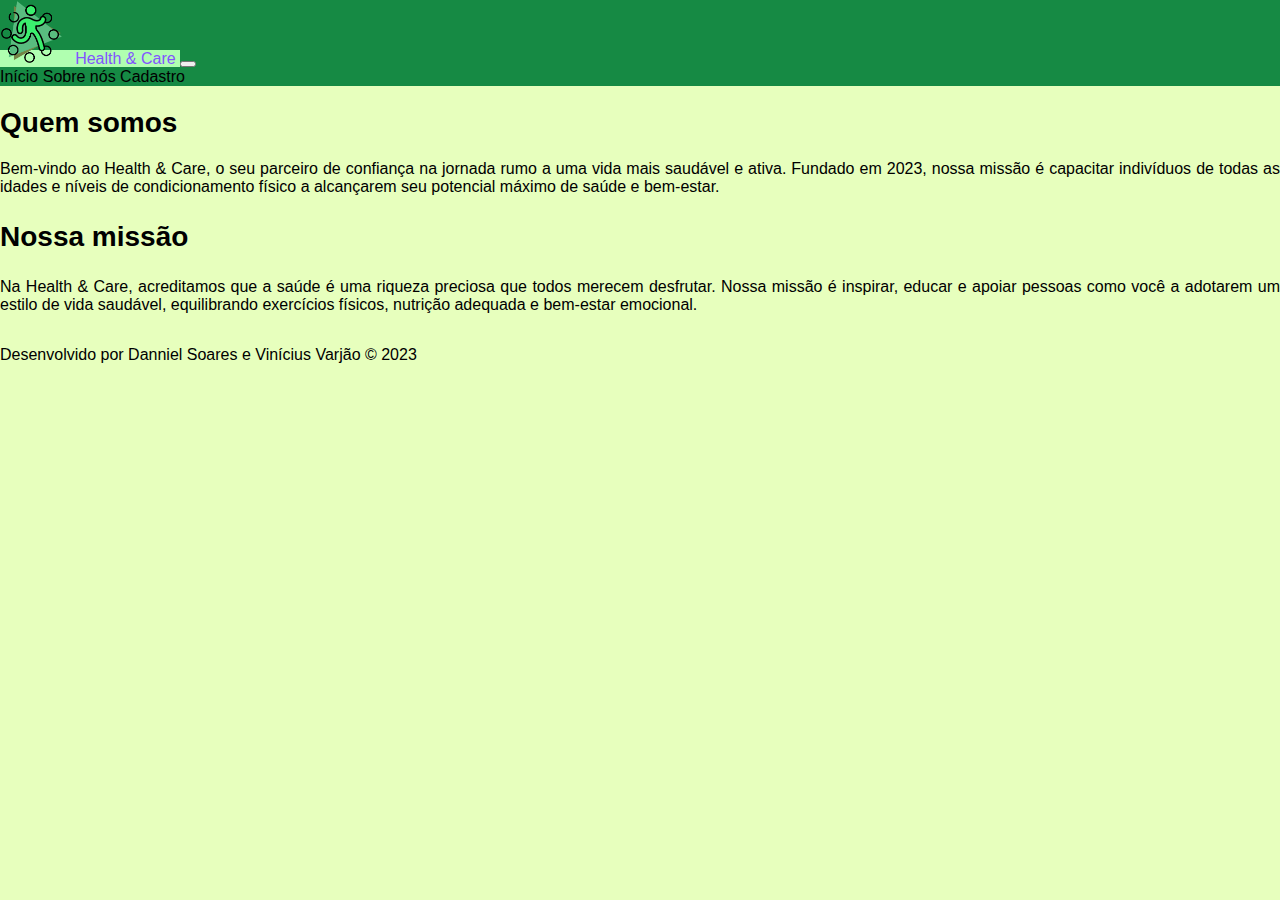
<file: about.html>
<!doctype html>
<html lang="pt-br">

<head>
    <meta charset="UTF-8">
    <link href="https://cdn.jsdelivr.net/npm/bootstrap@5.3.2/dist/css/bootstrap.min.css" rel="stylesheet"
        integrity="sha384-T3c6CoIi6uLrA9TneNEoa7RxnatzjcDSCmG1MXxSR1GAsXEV/Dwwykc2MPK8M2HN" crossorigin="anonymous">
    <meta name="viewport" content="width=device-width, initial-scale=1.0">
    <link rel="shortcut icon" href="imagens\logo.png" type="image/x-icon">
    <title>Health & Care</title>
    <link rel="stylesheet" href="css/estilo.css">
</head>

<body>
    <header class="sticky-top">
        <nav class="navbar navbar-expand-lg">
            <div class="container">
                <a class="navbar-brand d-flex m-2" href="#">
                    <img src="imagens\logo.png" class="logo" alt="Logo"> Health & Care
                </a>
                <button class="navbar-toggler" type="button" data-bs-toggle="collapse"
                    data-bs-target="#navbarNavAltMarkup" aria-controls="navbarNavAltMarkup" aria-expanded="false"
                    aria-label="Toggle navigation">
                    <span class="navbar-toggler-icon"></span>
                </button>
                <div class="collapse navbar-collapse justify-content-end" id="navbarNavAltMarkup">
                    <div class="navbar-nav">
                        <a class="nav-link" href="index.html">Início</a>
                        <a class="nav-link active" aria-current="page" href="#">Sobre nós</a>
                        <a class="nav-link" href="form.html">Cadastro</a>
                    </div>
                </div>
            </div>
        </nav>
    </header>

    <div class="container about-content">
        <div class="row">
            <div class="col-md-12">
                <h1 class="display-6 text-center">Quem somos</h1>
                <p class="lead text-dark">
                    Bem-vindo ao Health & Care, o seu parceiro de confiança na jornada rumo a uma vida mais saudável e
                    ativa. Fundado em 2023, nossa missão é capacitar indivíduos de todas as idades e níveis de
                    condicionamento físico a alcançarem seu potencial máximo de saúde e bem-estar.
                </p>

                <h2 class="display-6 text-center">Nossa missão</h2>
                <p class="lead text-dark">
                    Na Health & Care, acreditamos que a saúde é uma riqueza preciosa que todos merecem desfrutar. Nossa
                    missão é inspirar, educar e apoiar pessoas como você a adotarem um estilo de vida saudável,
                    equilibrando exercícios físicos, nutrição adequada e bem-estar emocional.
                </p>
            </div>
        </div>
    </div>

    <footer class="footer text-center text-dark sticky-footer">
        <div class="container">
            <span class="text-muted">
                Desenvolvido por <a href="https://github.com/kainniel">Danniel Soares</a> e <a
                    href="https://github.com/pwdbymoral">Vinícius Varjão</a> &copy; 2023
            </span>
        </div>
    </footer>
</body>
<script src="https://cdn.jsdelivr.net/npm/bootstrap@5.3.2/dist/js/bootstrap.bundle.min.js"
    integrity="sha384-C6RzsynM9kWDrMNeT87bh95OGNyZPhcTNXj1NW7RuBCsyN/o0jlpcV8Qyq46cDfL"
    crossorigin="anonymous"></script>

</html>
</file>
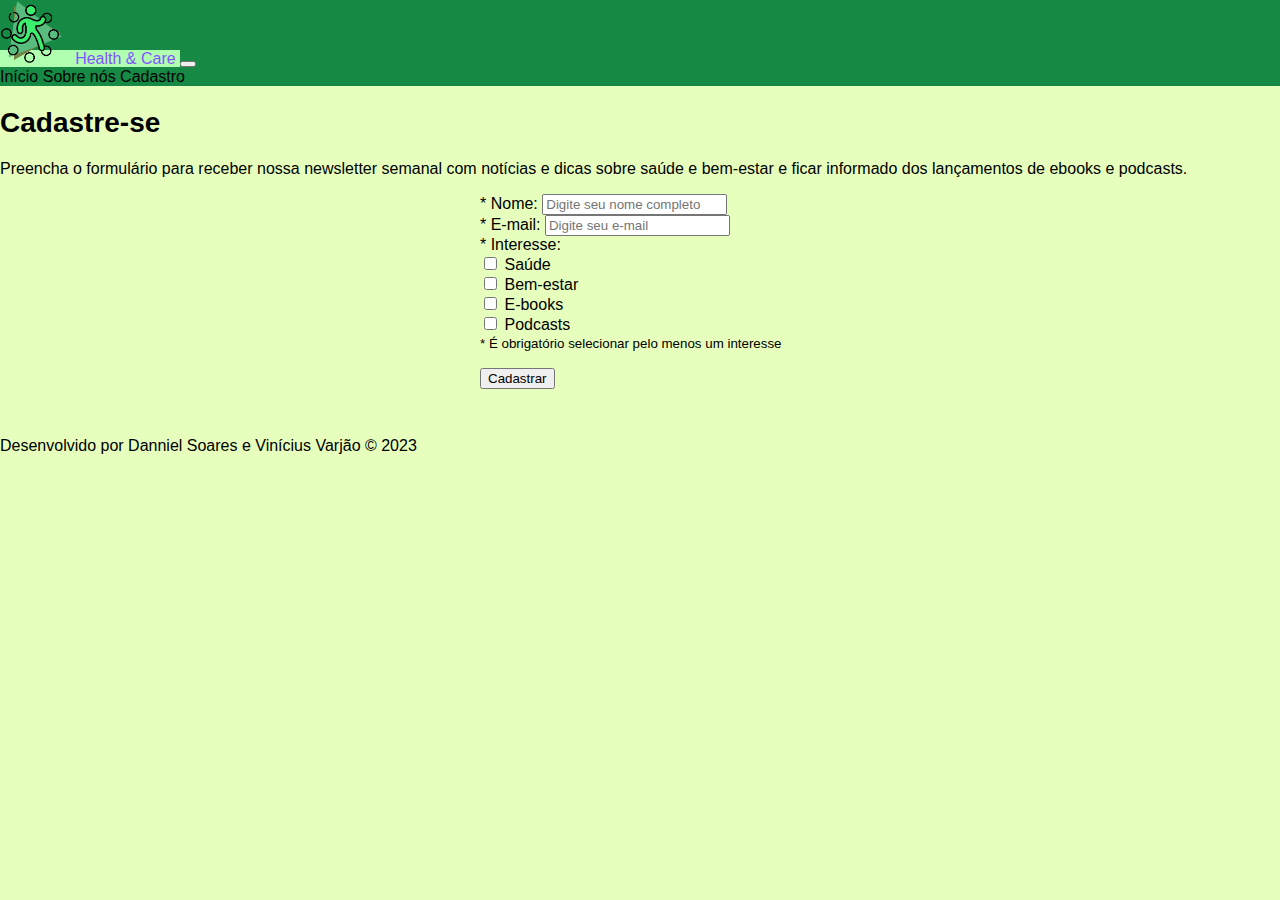
<file: form.html>
<!doctype html>
<html lang="pt-br">

<head>
    <meta charset="UTF-8">
    <link href="https://cdn.jsdelivr.net/npm/bootstrap@5.3.2/dist/css/bootstrap.min.css" rel="stylesheet"
        integrity="sha384-T3c6CoIi6uLrA9TneNEoa7RxnatzjcDSCmG1MXxSR1GAsXEV/Dwwykc2MPK8M2HN" crossorigin="anonymous">
    <meta name="viewport" content="width=device-width, initial-scale=1.0">
    <link rel="shortcut icon" href="imagens\logo.png" type="image/x-icon">
    <title>Health & Care</title>
    <link rel="stylesheet" href="css/estilo.css">
</head>

<body>
    <header class="sticky-top">
        <nav class="navbar navbar-expand-lg">
            <div class="container">
                <a class="navbar-brand d-flex m-2" href="#">
                    <img src="imagens\logo.png" class="logo" alt="Logo"> Health & Care
                </a>
                <button class="navbar-toggler" type="button" data-bs-toggle="collapse"
                    data-bs-target="#navbarNavAltMarkup" aria-controls="navbarNavAltMarkup" aria-expanded="false"
                    aria-label="Toggle navigation">
                    <span class="navbar-toggler-icon"></span>
                </button>
                <div class="collapse navbar-collapse justify-content-end" id="navbarNavAltMarkup">
                    <div class="navbar-nav">
                        <a class="nav-link" href="index.html">Início</a>
                        <a class="nav-link" href="about.html">Sobre nós</a>
                        <a class="nav-link active" aria-current="page" href="#">Cadastro</a>
                    </div>
                </div>
            </div>
        </nav>
    </header>

    <div class="container register">
        <div class="row">
            <div class="col-12">
                <h1 class="display-6">Cadastre-se</h1>
                <p class="lead col-8">Preencha o formulário para receber nossa newsletter semanal com notícias e dicas
                    sobre saúde e bem-estar e ficar informado dos lançamentos de ebooks e podcasts.</p>

            </div>
        </div>
    </div>

    <div class="container">
        <form class="row">
            <div class="form-campos">
                <div class="col-md-12">
                    <label for="nome" class="form-label">* Nome:</label>
                    <input type="text" class="form-control" id="nome" placeholder="Digite seu nome completo" required>
                </div>
                <div class="col-md-12">
                    <label for="email" class="form-label">* E-mail:</label>
                    <input type="email" class="form-control" id="email" placeholder="Digite seu e-mail" required>
                </div>
                <div class="col-md-12">
                    <label for="interesse" class="form-label">* Interesse:</label>
                    <div class="form-check">
                        <input type="checkbox" class="form-check-input" name="interesse[]" id="interesse-saude"
                            value="saude">
                        <label class="form-check-label" for="interesse-saude">Saúde</label>
                    </div>
                    <div class="form-check">
                        <input type="checkbox" class="form-check-input" name="interesse[]" id="interesse-bem-estar"
                            value="bem-estar">
                        <label class="form-check-label" for="interesse-bem-estar">Bem-estar</label>
                    </div>
                    <div class="form-check">
                        <input type="checkbox" class="form-check-input" name="interesse[]" id="interesse-e-books"
                            value="e-books">
                        <label class="form-check-label" for="interesse-e-books">E-books</label>
                    </div>
                    <div class="form-check">
                        <input type="checkbox" class="form-check-input" name="interesse[]" id="interesse-podcasts"
                            value="podcasts">
                        <label class="form-check-label" for="interesse-podcasts">Podcasts</label>
                    </div>
                    <div class="form-group">
                        <small class="form-text text-muted">* É obrigatório selecionar pelo menos um interesse</small>
                    </div>
                </div>


            </div>
            <div class="col-12">
                <button type="submit" class="btn btn-primary botao-cadastrar">Cadastrar</button>
            </div>
        </form>
    </div>

    <footer class="footer text-center text-dark sticky-footer">
        <div class="container">
            <span class="text-muted">
                Desenvolvido por <a href="https://github.com/kainniel">Danniel Soares</a> e <a
                    href="https://github.com/pwdbymoral">Vinícius Varjão</a> &copy; 2023
            </span>
        </div>
    </footer>

</body>
<script src="https://cdn.jsdelivr.net/npm/bootstrap@5.3.2/dist/js/bootstrap.bundle.min.js"
    integrity="sha384-C6RzsynM9kWDrMNeT87bh95OGNyZPhcTNXj1NW7RuBCsyN/o0jlpcV8Qyq46cDfL"
    crossorigin="anonymous"></script>
<script src="validation.js"></script>

</html>
</file>
<file: css/estilo.css>
/* Todas as páginas */
body {
    background-color: rgb(231, 255, 189);
    margin: 0 auto;
    text-align: justify;
    font-family: 'Montserrat Bold', sans-serif;
}

a {
    color: inherit;
    text-decoration: none;
}

a:hover {
    background-color: rgb(176, 255, 176);
    color: rgb(130, 84, 255);
}

.navbar {
    background-color: #168a44;
}

.navbar-brand {
    align-items: center;
}

.logo {
    height: 4rem;
    margin-right: .5rem;
}

.footer {
    margin-top: 2rem;
}

.display-6 {
    font-size: 1.75rem;
    font-weight: 700;
    line-height: 2.25rem;
}

.title {
    color: white;
    margin: 10px 10px;
    font-family: 'Montserrat', sans-serif;
    background-color: rgb(25, 184, 104);
    border-radius: 10px;
    text-align: center;
    padding: 10px;
}

/* Index */
.carousel-banner {
    margin-bottom: 1rem;
}

.carousel {
    margin: 0 auto;
}

.botao-comece {
    margin-bottom: 1rem;
}

.card {
    height: 100%;
    margin: 1rem;
}

.card-img-top {
    height: 250px;
}

.card-body {
    justify-content: space-between;
    display: flex;
    flex-direction: column;
}

/* Sobre nós */
.about-content {
    margin-top: 1rem;
}

/* Cadastro */
.register {
    margin-top: 1rem;
}

form {
    margin: 0 auto;
    width: 20rem;
}

.form-label {
    padding-top: .5rem;
}

.botao-cadastrar {
    margin: 1rem 0;
}

/* Media queries */
@media screen and (max-width: 768px) {
    .col-card {
        min-width: 51%;
        margin: 1rem auto;
    }

    .botao-comece {
        margin-bottom: 0;
    }
}
</file>
